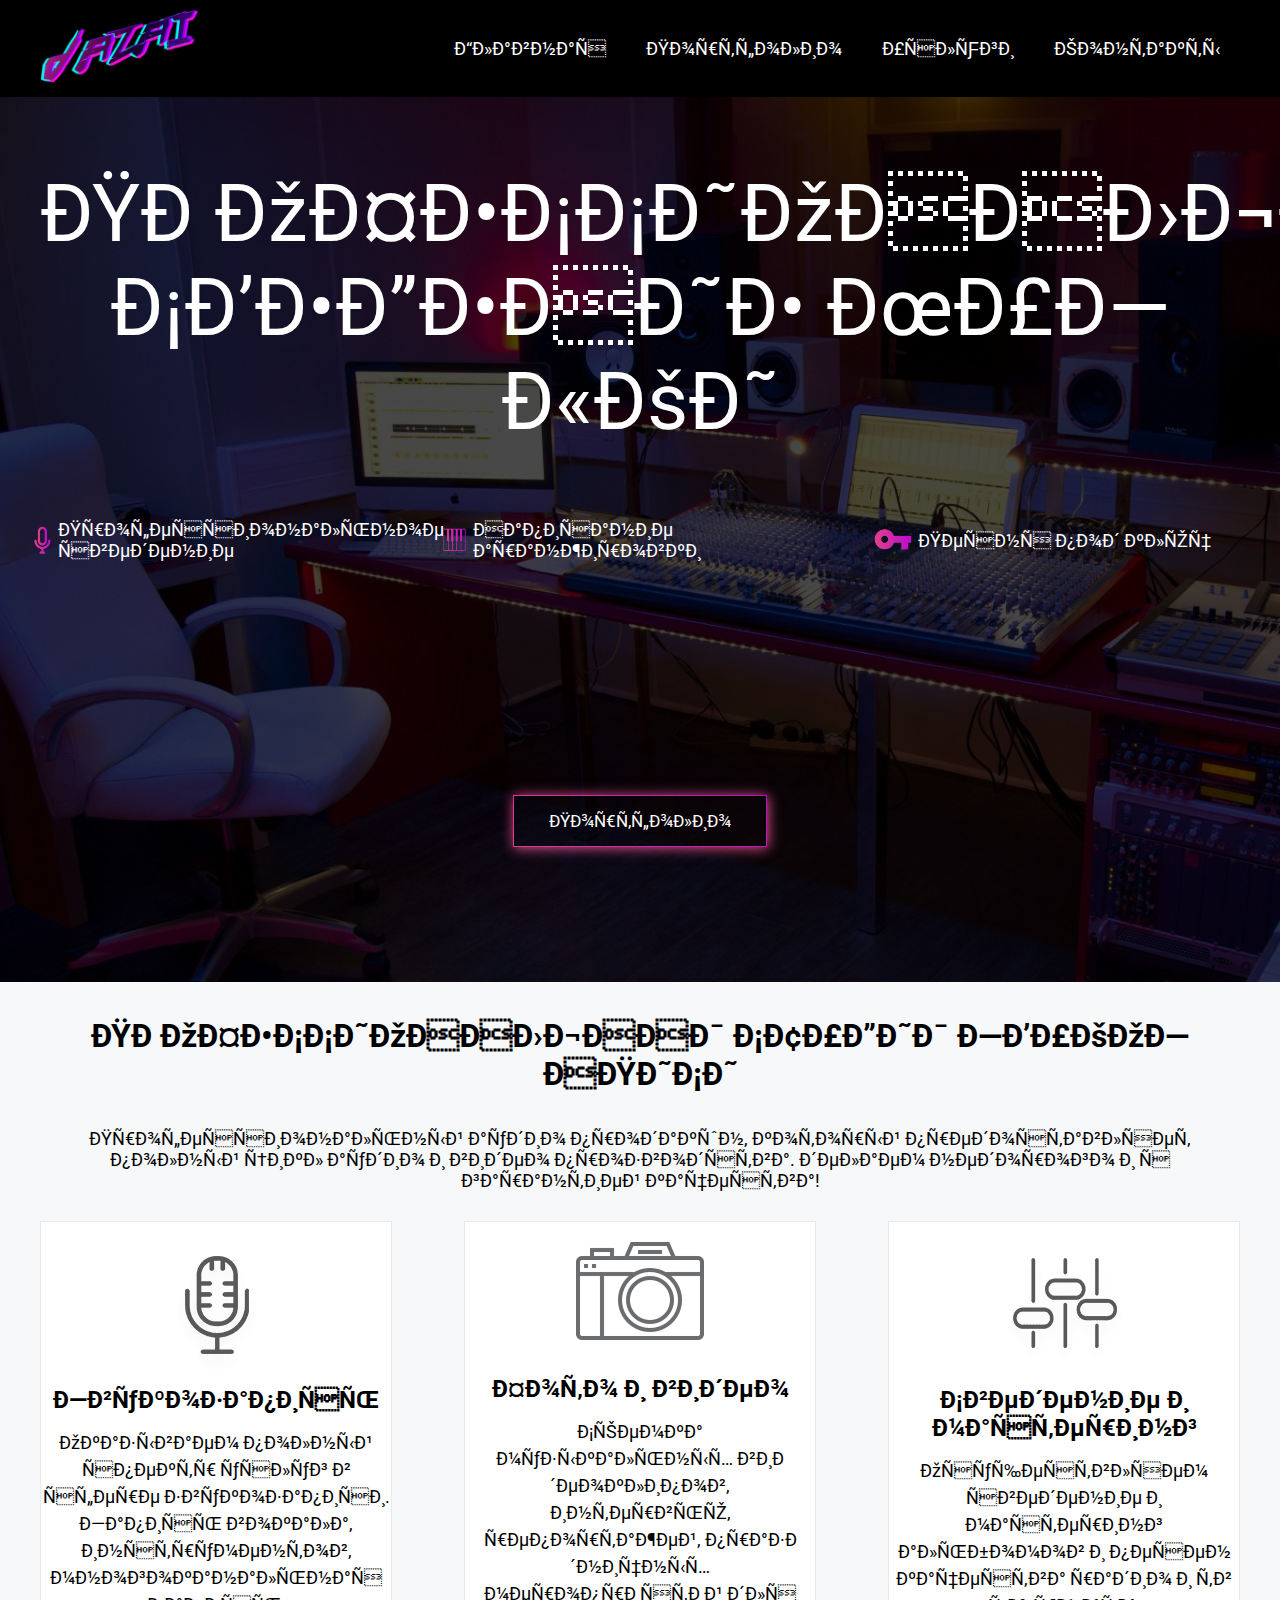
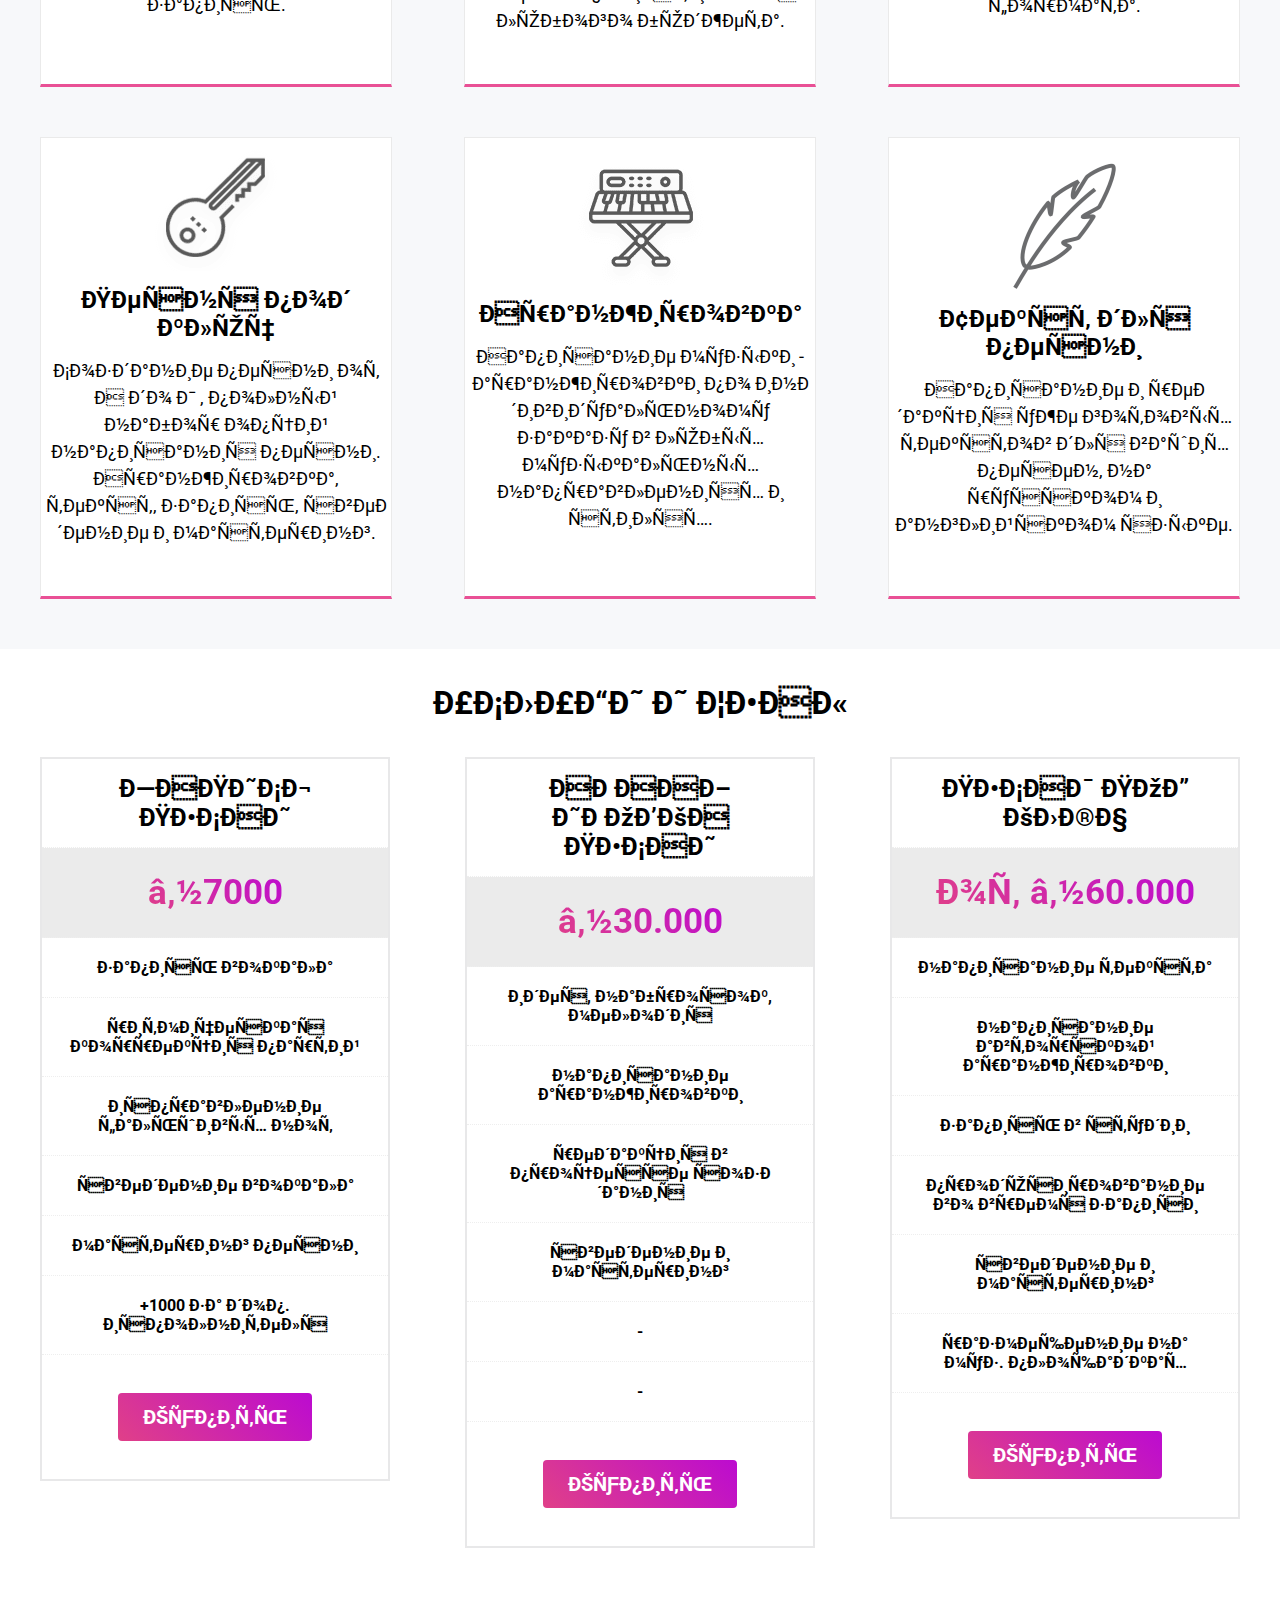
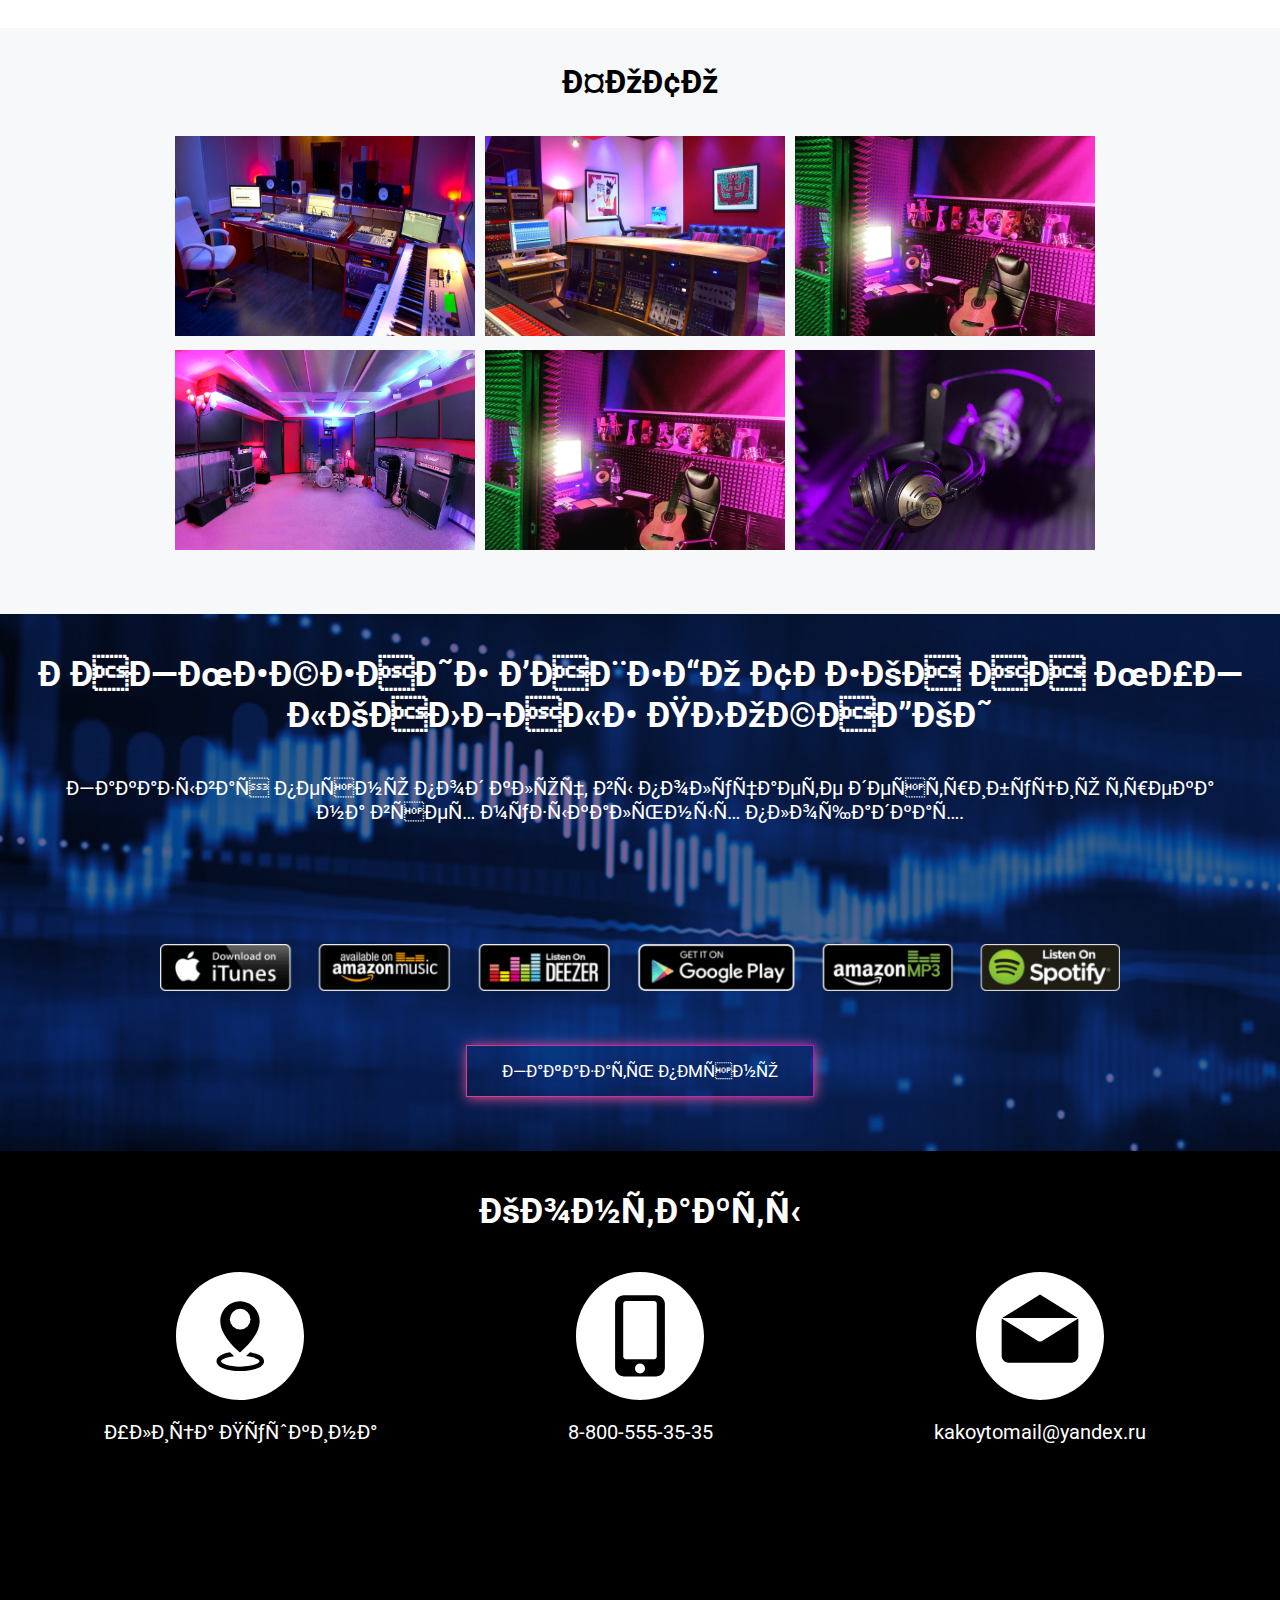
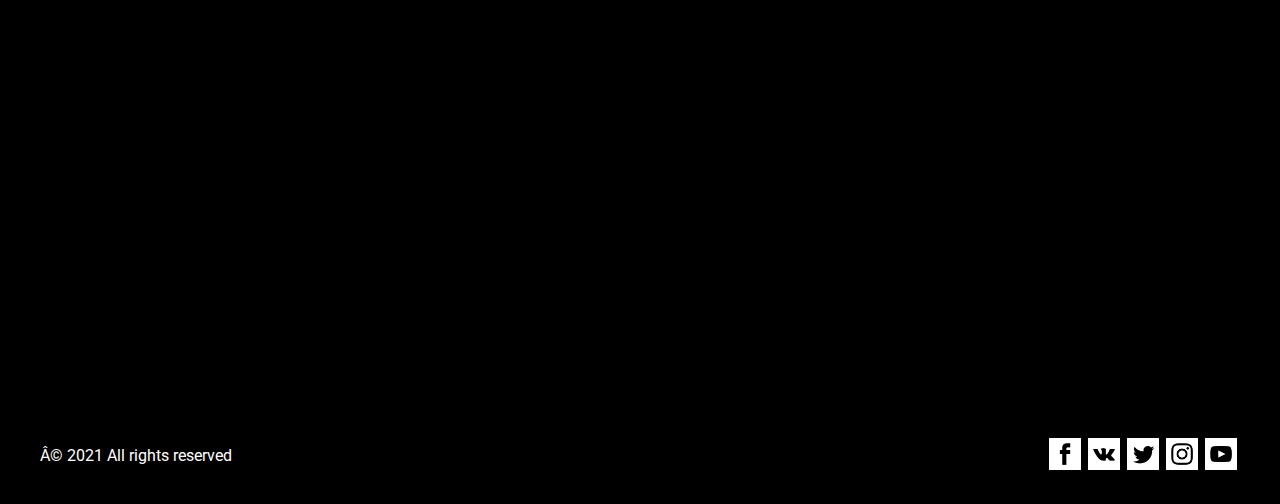
<file: index.html>
<!DOCTYPE html>
<html>
<head>
	<title>Dazai - Cтудия звукозаписи: записать песню | аранжировка | сведение | мастеринг</title>
	<meta name="yandex-verification" content="379d4422349eaa18" />
	<!-- Yandex.Metrika counter -->
<script type="text/javascript" >
   (function(m,e,t,r,i,k,a){m[i]=m[i]||function(){(m[i].a=m[i].a||[]).push(arguments)};
   m[i].l=1*new Date();k=e.createElement(t),a=e.getElementsByTagName(t)[0],k.async=1,k.src=r,a.parentNode.insertBefore(k,a)})
   (window, document, "script", "https://mc.yandex.ru/metrika/tag.js", "ym");

   ym(72598654, "init", {
        clickmap:true,
        trackLinks:true,
        accurateTrackBounce:true,
        webvisor:true
   });
</script>
<noscript><div><img src="https://mc.yandex.ru/watch/72598654" style="position:absolute; left:-9999px;" alt="" /></div></noscript>
<!-- /Yandex.Metrika counter -->
	<meta name="description" content="Записать голос. Запись вокала. Изготовление песен под ключ. Создание современной аранжировки. Сведение и мастеринг, написание песен на заказ, запись корпоративных гимнов и многое другое. Недорого, качественно и дешево.">
	<meta charset="utf-8">
	<meta name="viewport" content="width=device-width, initial-scale=1">
	<link rel="icon" type="image/x-icon" href="img/favicon.ico">
	<meta property="og:locale" content="ru_RU">
	<meta property="og:type" content="website">
	<meta property="og:title" content="Главная - Студия звукозаписи Dazai">
	<meta property="og:description" content="Услуги студии звукозаписи. Полный спектр. Написание треков под ключ, написание аранжировок, запись голоса. Контакты.">
	<meta property="og:url" content="">
	<meta property="og:site_name" content="Студия звукозаписи Dazai">

	<link rel="preconnect" href="https://fonts.gstatic.com">
	<link href="https://fonts.googleapis.com/css2?family=Roboto:wght@100&display=swap" rel="stylesheet">
	<link rel="stylesheet" type="text/css" href="style/main.css">
	<link rel="stylesheet" type="text/css" href="style/adaptive.css">
<body>

<header>
	<div class="container">
		<div class="header_content">
			<div class="logo">
			<a href="index.html"><img src="img/logo.png" height="73" width="158"></a>
		</div>
		<div class="menu">
			<ul class="header_menu">
				<li><a href="index.html">Главная</a></li>
				<li><a href="pages/portfolio.html">Портфолио</a></li>
				<li><a href="pages/services.html">Услуги</a></li>
				<li><a href="pages/contacts.html">Контакты</a></li>
			</ul>
		</div>
	</div>
</header>

<div class="bottom_header">
	<div class="container">
		<div class="bottom_header_content">
			<div class="bottom_header_text">
			<label>ПРОФЕССИОНАЛЬНОЕ СВЕДЕНИЕ МУЗЫКИ</label>
			</div>
			<div class="bottom_header_serv">
				<div class="serv_items">
					<div class="serv_item">
						<img src="img/mic.png" height="30" width="25" alt="Профессиональное сведение">
						<p>Профессиональное сведение</p>
					</div>
					<div class="serv_item">
						<img src="img/piano.png" height="26" width="26" alt="Написание аранжировки">
						<p>Написание аранжировки</p>
					</div>
					<div class="serv_item">
						<img src="img/key.png" height="26" width="40" alt="Песня под ключ">
						<p>Песня под ключ</p>
					</div>
				</div>
			</div>
			<div class="bottom_header_button">
				<a href="pages/portfolio.html">Портфолио</a>
			</div>
		</div>
	</div>
</div>


<div class="services">
	<div class="container">
		<h1 class="block_caption">ПРОФЕССИОНАЛЬНАЯ СТУДИЯ ЗВУКОЗАПИСИ</h1>
		<div class="services_content">
			<p class="subcaption">Профессиональный аудио продакшн, который предоставляет полный цикл аудио и видео прозводства. делаем недорого и с гарантией качества!</p>
			<div class="services_cards">
				<div class="service_card">
					<img src="img/1.png" alt="Звукозапись">
					<h2>Звукозапись</h2>
					<p class="card_text">Оказываем полный спектр услуг в сфере звукозаписи. Запись вокала, инструментов, многоканальная запись.</p>
				</div>
				<div class="service_card">
					<img src="img/2.png" class="fix_1" alt="Фото и видео">
					<h2>Фото и видео</h2>
					<p class="card_text">Съемка музыкальных видеоклипов, интервью, репортажей, праздничных мероприятий для любого бюджета.</p>
				</div>
				<div class="service_card">
					<img src="img/3.png" alt="Сведение и мастеринг">
					<h2>Сведение и мастеринг</h2>
					<p class="card_text">Осуществляем сведение и мастеринг альбомов и песен качества радио и тв формата.</p>
				</div>
				<div class="service_card">
					<img src="img/4.png" alt="Песня под ключ">
					<h2>Песня под ключ</h2>
					<p class="card_text">Создание песни от А до Я , полный набор опций написания песни. Аранжировка, текст, запись, сведение и мастеринг.</p>
				</div>
				<div class="service_card">
					<img src="img/5.png" alt="Аранжировка">
					<h2>Аранжировка</h2>
					<p class="card_text">Написание музыки - аранжировки по индивидуальному заказу в любых музыкальных направлениях и стилях.</p>
				</div>
				<div class="service_card">
					<img src="img/6.png" class="fix_2" alt="Текст для песни">
					<h2>Текст для песни</h2>
					<p class="card_text">Написание и редакция уже готовых текстов для ваших песен, на русском и английском языке.</p>
				</div>
			</div>
		</div>
	</div>
</div>


<div class="price">
	<h2 class="block_caption">УСЛУГИ И ЦЕНЫ</h2>
	<div class="container">
		<div class="price_cards">
			<div class="price_card">
				<table class="t-price">
					<tbody>
						<tr>
							<td class="t-head">ЗАПИСЬ ПЕСНИ</td>
						</tr>
						<tr>
							<th><span class="curency">₽7000</span></th>
						</tr>
						<tr>
							<td class="hover-gray">запись вокала</td>
						</tr>
						<tr>
							<td class="hover-gray">ритмическая коррекция партий</td>
						</tr>
						<tr>
							<td class="hover-gray">исправление фальшивых нот</td>
						</tr>
						<tr>
							<td class="hover-gray">сведение вокала </td>
						</tr>
						<tr>
							<td class="hover-gray">мастеринг песни</td>
						</tr>
						<tr>
							<td class="hover-gray">+1000 за доп. исполнителя</td>
						</tr>
						<tr>
						<td class="t-buy"><a href="pages/contacts.html" class="buy_button">Купить</a></td>
						</tr>
					</tbody>
				</table>
			</div>
			<div class="price_card">
				<table class="t-price">
					<tbody>
						<tr>
							<td class="t-head">АРАНЖИРОВКА ПЕСНИ</td>
						</tr>
						<tr>
							<th><span class="curency">₽30.000</span></th>
						</tr>
						<tr>
							<td class="hover-gray">идея, набросок, мелодия</td>
						</tr>
						<tr>
							<td class="hover-gray">написание аранжировки</td>
						</tr>
						<tr>
							<td class="hover-gray">редакция в процессе создания</td>
						</tr>
						<tr>
							<td class="hover-gray">сведение и мастеринг</td>
						</tr>
						<tr>
							<td class="hover-gray">-</td>
						</tr>
						<tr>
							<td class="hover-gray">-</td>
						</tr>
						<tr>
						<td class="t-buy"><a href="pages/contacts.html" class="buy_button">Купить</a></td>
						</tr>
					</tbody>
				</table>
			</div>
			<div class="price_card">
				<table class="t-price">
					<tbody>
						<tr>
							<td class="t-head">ПЕСНЯ ПОД КЛЮЧ</td>
						</tr>
						<tr>
							<th><span class="curency">от ₽60.000</span></th>
						</tr>
						<tr>
							<td class="hover-gray">написание текста</td>
						</tr>
						<tr>
							<td class="hover-gray">написание авторской аранжировки</td>
						</tr>
						<tr>
							<td class="hover-gray">запись в студии</td>
						</tr>
						<tr>
							<td class="hover-gray">продюсирование во время записи</td>
						</tr>
						<tr>
							<td class="hover-gray">сведение и мастеринг</td>
						</tr>
						<tr>
							<td class="hover-gray">размещение на муз. площадках</td>
						</tr>
						<tr>
						<td class="t-buy"><a href="pages/contacts.html" class="buy_button">Купить</a></td>
						</tr>
					</tbody>
				</table>
			</div>
		</div>
	</div>
</div>



<div class="photo">
	<h2 class="block_caption">ФОТО</h2>
	<div class="container">
		<div class="photo_content">
			<a data-fslightbox="gallery" data-type="image" href="img/header-bg.jpg"> <img src="img/header-bg.jpg" alt="Студия звукозаписи"> </a>
			<a data-fslightbox="gallery" data-type="image" href="img/studio_photo_1.jpg"> <img src="img/studio_photo_1.jpg" alt="Студия звукозаписи"> </a>
			<a data-fslightbox="gallery" data-type="image" href="img/studio_photo_2.jpg"> <img src="img/studio_photo_2.jpg" alt="Студия звукозаписи"> </a>
			<a data-fslightbox="gallery" data-type="image" href="img/studio_photo_3.jpg"> <img src="img/studio_photo_3.jpg" alt="Студия звукозаписи"> </a>
			<a data-fslightbox="gallery" data-type="image" href="img/studio_photo_4.jpg"> <img src="img/studio_photo_4.jpg" alt="Студия звукозаписи"> </a>
			<a data-fslightbox="gallery" data-type="image" href="img/studio_photo_5.jpg"> <img src="img/studio_photo_5.jpg" alt="Студия звукозаписи"> </a>
		</div>
	</div>
</div>

<script src="js/fslightbox.js"></script>

<div class="chart">
	<h2 class="chart_caption">РАЗМЕЩЕНИЕ ВАШЕГО ТРЕКА НА МУЗЫКАЛЬНЫЕ ПЛОЩАДКИ</h2>
	<div class="container">
		<div class="chart_content">
			<p class="chart_subcaption">Заказывая песню под ключ, вы получаете дестрибуцию трека на всех музыкальных площадках.</p>
		<img src="img/chart_icons.png">
		<div class="chart_button">
			<a href="pages/contacts.html#form">Заказать песню</a>
		</div>
		</div>
	</div>
</div>



<div class="contacts">
	<h2 class="chart_caption">Контакты</h2>
	<div class="container">
		<div class="c_cards">
			<div class="c-card">
				<img src="img/placeholder.svg" width="128" height="128">
				<p>Улица Пушкина</p>
			</div>
			<div class="c-card">
				<img src="img/smartphone.svg" width="128" height="128">
				<p>8-800-555-35-35</p>
			</div>
			<div class="c-card">
				<img src="img/email.svg" width="128" height="128">
				<p>kakoytomail@yandex.ru</p>
			</div>
		</div>
	</div>
	<iframe src="https://www.google.com/maps/embed?pb=!1m10!1m8!1m3!1d4491.477615431837!2d37.4994059999146!3d55.74566707779615!3m2!1i1024!2i768!4f13.1!5e0!3m2!1sru!2sru!4v1610903045729!5m2!1sru!2sru" height="500" frameborder="0" style="border:0;" allowfullscreen="" aria-hidden="false" tabindex="0"></iframe>
</div>


<div class="footer">
	<div class="container">
		<div class="footer-content">
			<div class="copyright">
				<p>© 2021 All rights reserved<p>
			</div>
			<div class="social-networks">
				<a href=""><img src="img/facebook.png"></a>
				<a href=""><img src="img/vk.png"></a>
				<a href=""><img src="img/twitter.png"></a>
				<a href=""><img src="img/instagram.png"></a>
				<a href=""><img src="img/youtube.png"></a>
			</div>
		</div>
	</div>
</div>


</body>
</html>
</file>
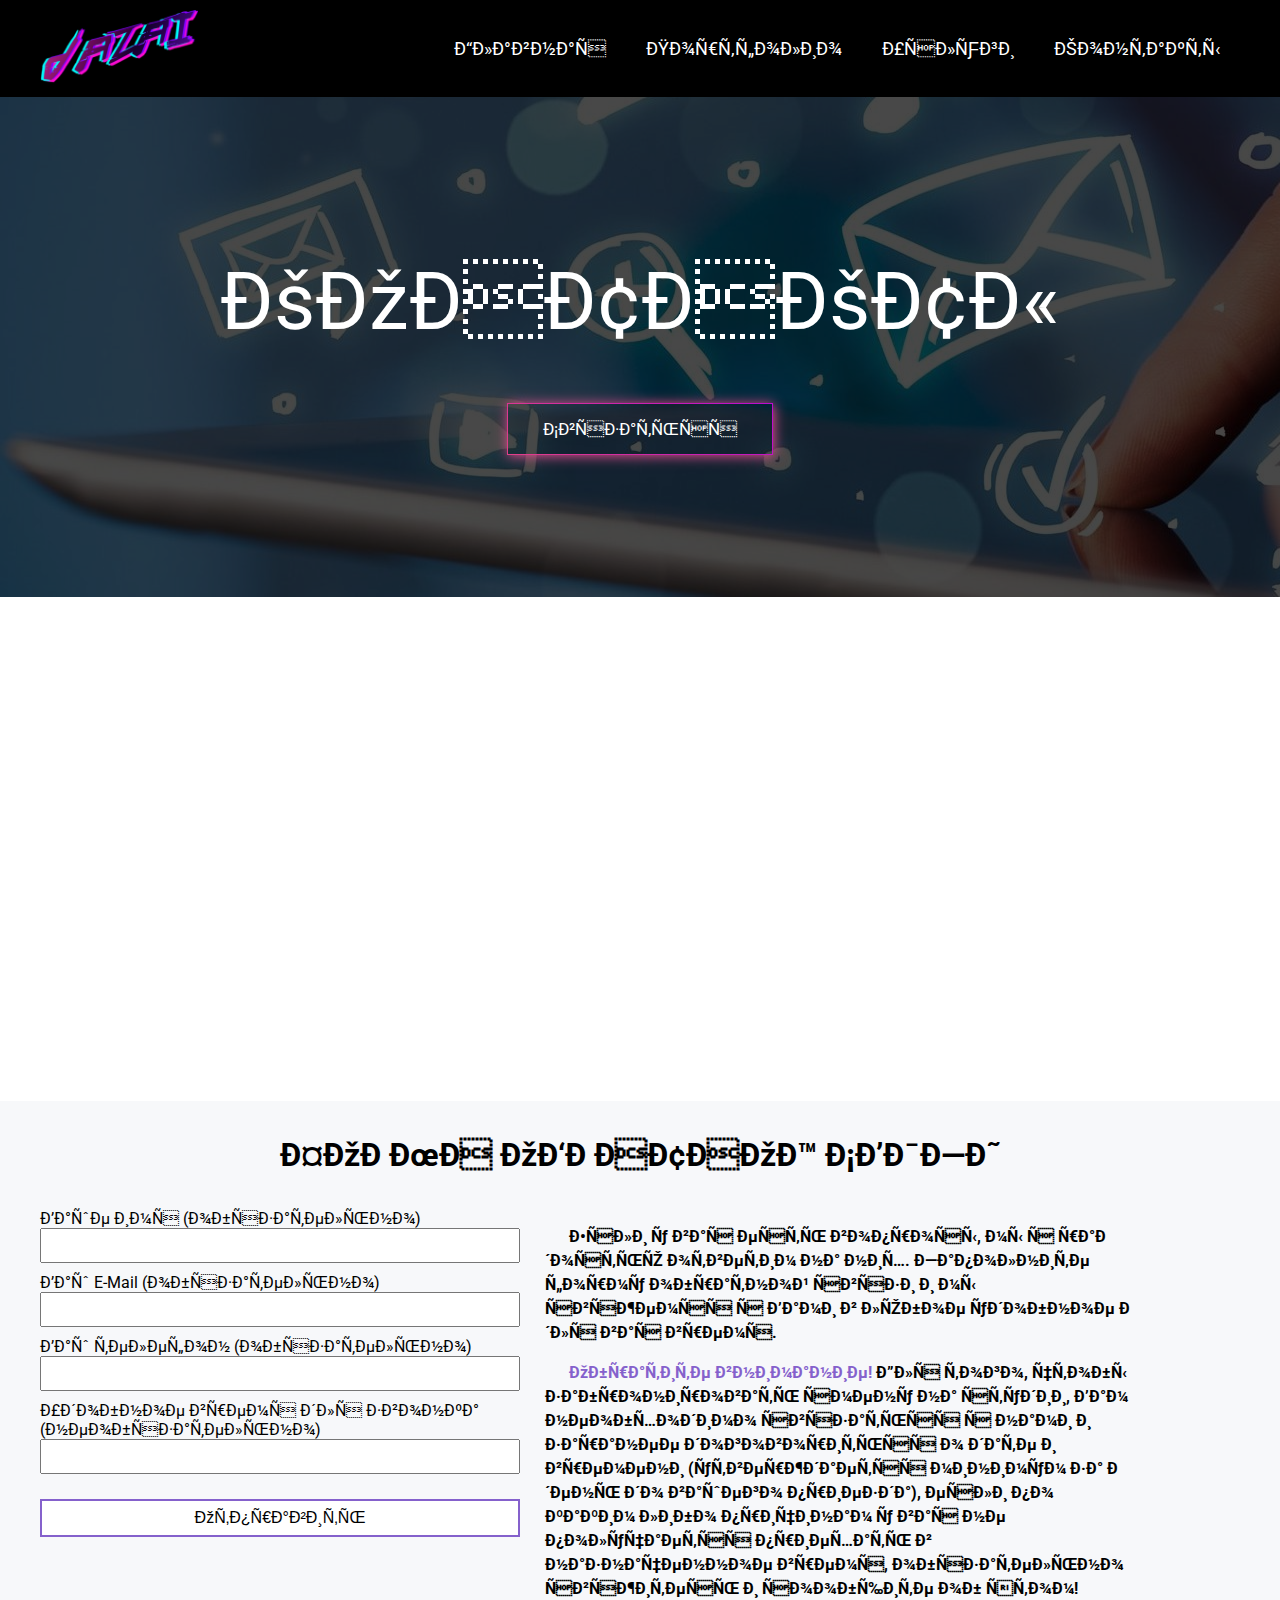
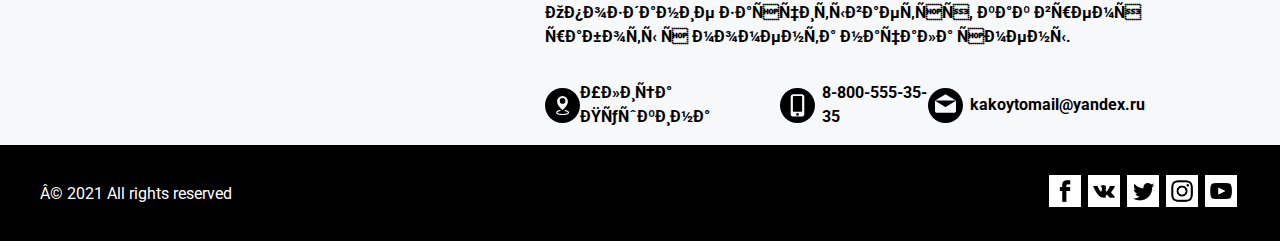
<file: pages/contacts.html>
<!DOCTYPE html>
<html>
<head>
	<title>Dazai - Cтудия звукозаписи: записать песню | аранжировка | сведение | мастеринг</title>
	<!-- Yandex.Metrika counter -->
<script type="text/javascript" >
   (function(m,e,t,r,i,k,a){m[i]=m[i]||function(){(m[i].a=m[i].a||[]).push(arguments)};
   m[i].l=1*new Date();k=e.createElement(t),a=e.getElementsByTagName(t)[0],k.async=1,k.src=r,a.parentNode.insertBefore(k,a)})
   (window, document, "script", "https://mc.yandex.ru/metrika/tag.js", "ym");

   ym(72598654, "init", {
        clickmap:true,
        trackLinks:true,
        accurateTrackBounce:true,
        webvisor:true
   });
</script>
<noscript><div><img src="https://mc.yandex.ru/watch/72598654" style="position:absolute; left:-9999px;" alt="" /></div></noscript>
<!-- /Yandex.Metrika counter -->
	<meta name="description" content="Записать голос. Запись вокала. Изготовление песен под ключ. Создание современной аранжировки. Сведение и мастеринг, написание песен на заказ, запись корпоративных гимнов и многое другое. Недорого, качественно и дешево.">
	<meta charset="utf-8">
	<meta name="viewport" content="width=device-width, initial-scale=1">
	<link rel="icon" type="image/x-icon" href="../img/favicon.ico">
	<meta property="og:locale" content="ru_RU">
	<meta property="og:type" content="website">
	<meta property="og:title" content="Главная - Студия звукозаписи Dazai">
	<meta property="og:description" content="Услуги студии звукозаписи. Полный спектр. Написание треков под ключ, написание аранжировок, запись голоса. Контакты.">
	<meta property="og:url" content="">
	<meta property="og:site_name" content="Студия звукозаписи Dazai">
	
	<link rel="preconnect" href="https://fonts.gstatic.com">
	<link href="https://fonts.googleapis.com/css2?family=Roboto:wght@100&display=swap" rel="stylesheet">
	<script type="text/javascript" src="https://ajax.googleapis.com/ajax/libs/jquery/1.10.1/jquery.min.js"></script>
	<script type="text/javascript" src="../js/contact_button.js"></script>
	<link rel="stylesheet" type="text/css" href="../style/contacts.css">
	<link rel="stylesheet" type="text/css" href="../style/adaptive.css">
</head>
<body>

<header>
	<div class="container">
		<div class="header_content">
			<div class="logo">
			<a href="../index.html"><img src="../img/logo.png" height="73" width="158"></a>
		</div>
		<div class="menu">
			<ul class="header_menu">
				<li><a href="../index.html">Главная</a></li>
				<li><a href="portfolio.html">Портфолио</a></li>
				<li><a href="services.html">Услуги</a></li>
				<li><a href="contacts.html">Контакты</a></li>
			</ul>
		</div>
	</div>
</header>

<div class="bottom_header">
	<div class="container">
		<div class="bottom_header_content">
			<div class="bottom_header_text">
			<label>КОНТАКТЫ</label>
			</div>
			<div class="bottom_header_button" id="yak">
				<a href="#form">Связаться</a>
			</div>
		</div>
	</div>
</div>



<iframe src="https://www.google.com/maps/embed?pb=!1m10!1m8!1m3!1d4491.477615431837!2d37.4994059999146!3d55.74566707779615!3m2!1i1024!2i768!4f13.1!5e0!3m2!1sru!2sru!4v1610903045729!5m2!1sru!2sru" height="500" frameborder="0" style="border:0;" allowfullscreen="" aria-hidden="false" tabindex="0"></iframe>



<div class="contact">
	<h2 class="block_caption">ФОРМА ОБРАТНОЙ СВЯЗИ</h2>
	<div class="container">
		<div class="contact_content">
			<div class="form" id="form">
			Ваше имя (обязательно)<input type="text" name="" required="">
			Ваш E-Mail (обязательно)<input type="E-Mail" name="" required="">
			Ваш телефон (обязательно)<input type="text" name="" required="">
			Удобное время для звонка (необязательно)<input type="text" name="" required="">
			<button>Отправить</button>
		</div>
		<div class="form_text">
			<p>Если у вас есть вопросы, мы с радостью ответим на них. Заполните форму обратной связи и мы свяжемся с Вами в любое удобное для вас время.</p>
			<p><span>Обратите внимание!</span> Для того, чтобы забронировать смену на студии, Вам необходимо связаться с нами и заранее договориться о дате и времени (утверждается минимум за день до вашего приезда), если по каким либо причинам у вас не получается приехать в назначенное время, обязательно свяжитесь и сообщите об этом! Опоздание засчитывается, как время работы с момента начала смены.</p>
			<div class="contact_icon">
				<div class="c-card">
				<img src="../img/placeholder.svg" width="35" height="35">
				<p>Улица Пушкина</p>
			</div>
			<div class="c-card">
				<img src="../img/smartphone.svg" width="35" height="35">
				<p class="margin_text">8-800-555-35-35</p>
			</div>
			<div class="c-card">
				<img src="../img/email.svg" width="35" height="35">
				<p class="margin_text">kakoytomail@yandex.ru</p>
			</div>
			</div>
		</div>
		</div>
	</div>
</div>

<div class="footer">
	<div class="container">
		<div class="footer-content">
			<div class="copyright">
				<p>© 2021 All rights reserved<p>
			</div>
			<div class="social-networks">
				<a href=""><img src="../img/facebook.png"></a>
				<a href=""><img src="../img/vk.png"></a>
				<a href=""><img src="../img/twitter.png"></a>
				<a href=""><img src="../img/instagram.png"></a>
				<a href=""><img src="../img/youtube.png"></a>
			</div>
		</div>
	</div>
</div>




</body>
</html>
</file>
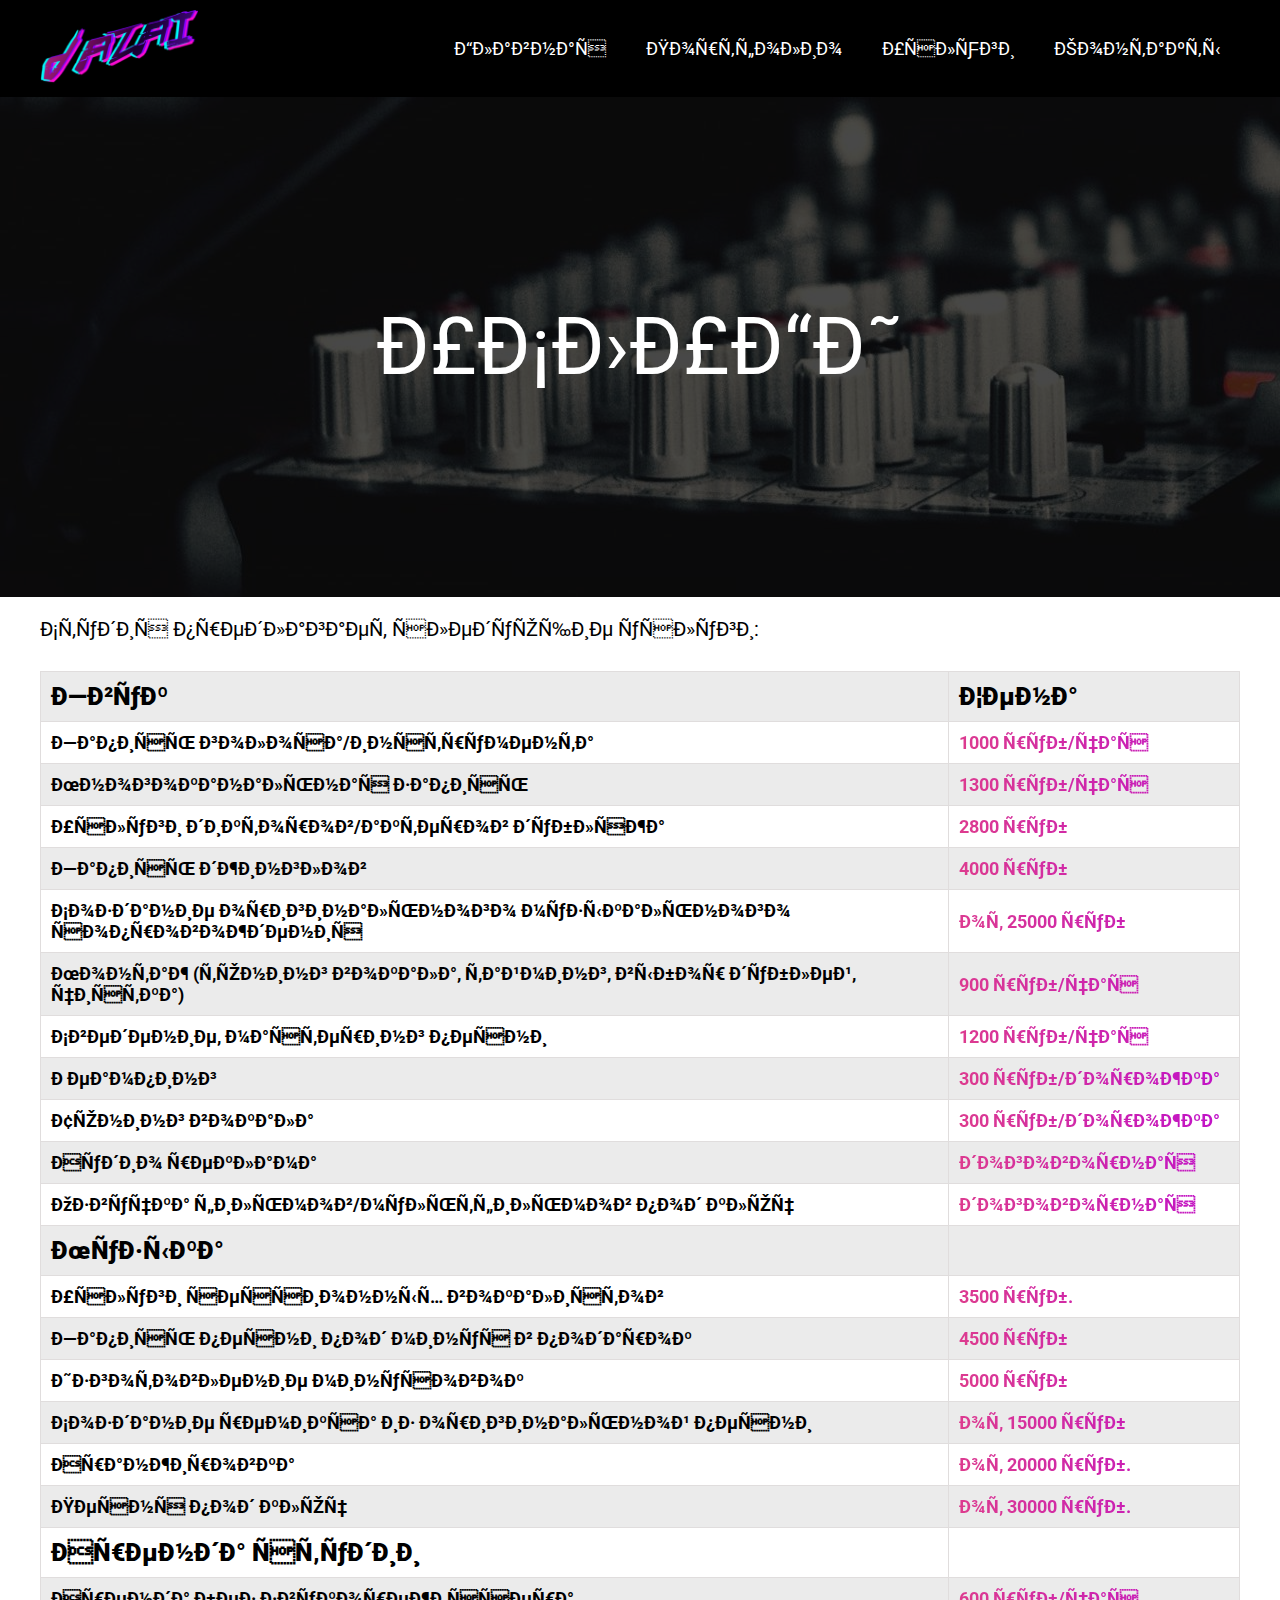
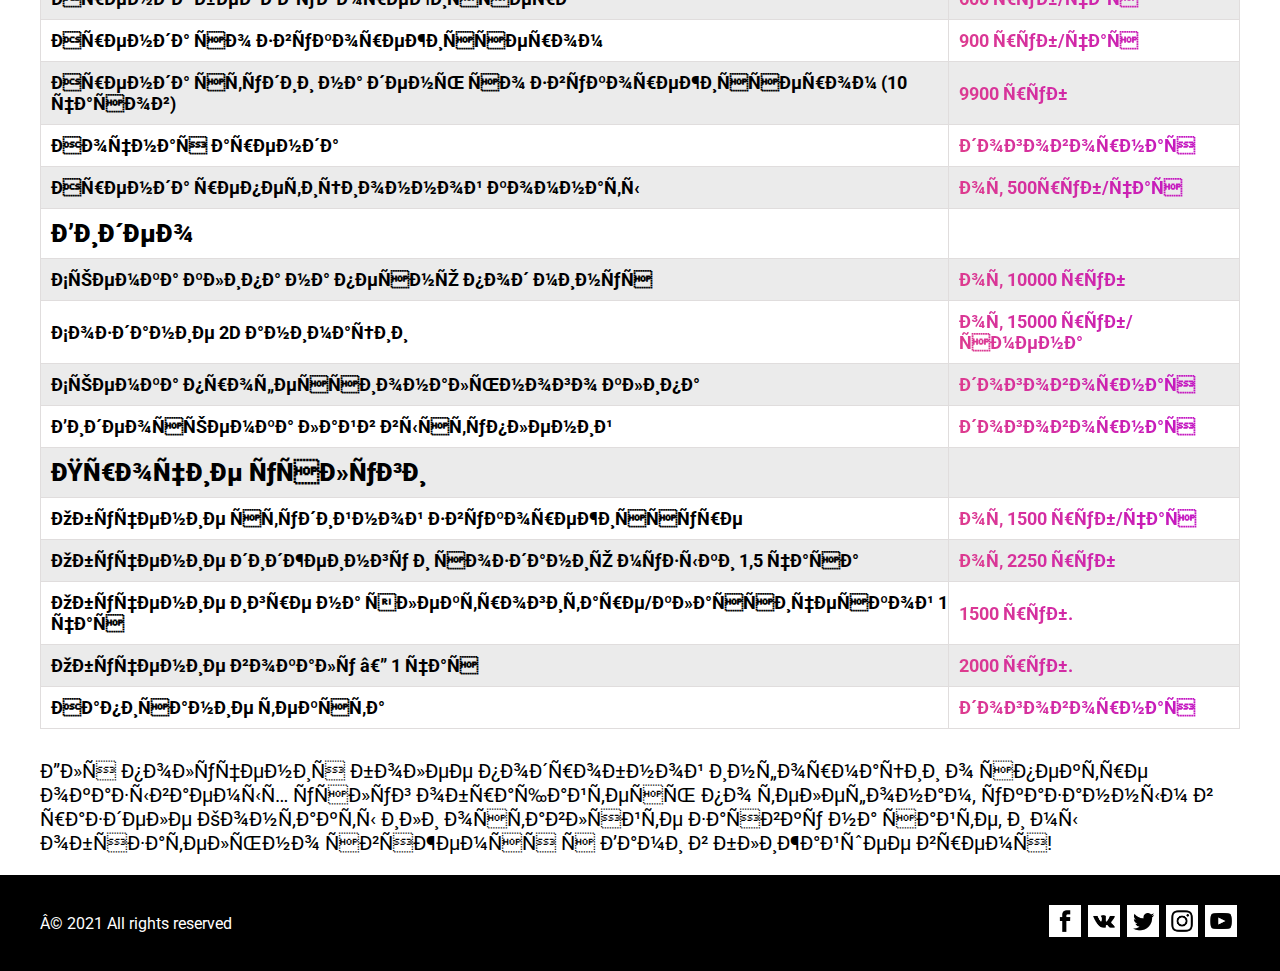
<file: pages/services.html>
<!DOCTYPE html>
<html>
<head>
	<title>Dazai - Cтудия звукозаписи: записать песню | аранжировка | сведение | мастеринг</title>
	<!-- Yandex.Metrika counter -->
<script type="text/javascript" >
   (function(m,e,t,r,i,k,a){m[i]=m[i]||function(){(m[i].a=m[i].a||[]).push(arguments)};
   m[i].l=1*new Date();k=e.createElement(t),a=e.getElementsByTagName(t)[0],k.async=1,k.src=r,a.parentNode.insertBefore(k,a)})
   (window, document, "script", "https://mc.yandex.ru/metrika/tag.js", "ym");

   ym(72598654, "init", {
        clickmap:true,
        trackLinks:true,
        accurateTrackBounce:true,
        webvisor:true
   });
</script>
<noscript><div><img src="https://mc.yandex.ru/watch/72598654" style="position:absolute; left:-9999px;" alt="" /></div></noscript>
<!-- /Yandex.Metrika counter -->
	<meta name="description" content="Записать голос. Запись вокала. Изготовление песен под ключ. Создание современной аранжировки. Сведение и мастеринг, написание песен на заказ, запись корпоративных гимнов и многое другое. Недорого, качественно и дешево.">
	<meta charset="utf-8">
	<meta name="viewport" content="width=device-width, initial-scale=1">
	<link rel="icon" type="image/x-icon" href="../img/favicon.ico">
	<meta property="og:locale" content="ru_RU">
	<meta property="og:type" content="website">
	<meta property="og:title" content="Главная - Студия звукозаписи Dazai">
	<meta property="og:description" content="Услуги студии звукозаписи. Полный спектр. Написание треков под ключ, написание аранжировок, запись голоса. Контакты.">
	<meta property="og:url" content="">
	<meta property="og:site_name" content="Студия звукозаписи Dazai">
	
	<link rel="preconnect" href="https://fonts.gstatic.com">
	<link href="https://fonts.googleapis.com/css2?family=Roboto:wght@100&display=swap" rel="stylesheet">
	<link rel="stylesheet" type="text/css" href="../style/services.css">
	<link rel="stylesheet" type="text/css" href="../style/adaptive.css">
</head>
<body>

<header>
	<div class="container">
		<div class="header_content">
			<div class="logo">
			<a href="../index.html"><img src="../img/logo.png" height="73" width="158"></a>
		</div>
		<div class="menu">
			<ul class="header_menu">
				<li><a href="../index.html">Главная</a></li>
				<li><a href="portfolio.html">Портфолио</a></li>
				<li><a href="services.html">Услуги</a></li>
				<li><a href="contacts.html">Контакты</a></li>
			</ul>
		</div>
	</div>
</header>

<div class="bottom_header">
	<div class="container">
		<div class="bottom_header_content">
			<div class="bottom_header_text">
			<label>УСЛУГИ</label>
			</div>
		</div>
	</div>
</div>


<div class="services">
	<div class="container">
		<p>Студия предлагает следующие услуги:</p>
		<table>
			<tbody>
				<tr>
					<th class="t-caption">Звук</th>
					<th class="t-caption">Цена</th>
				</tr>
				<tr>
					<td>Запись голоса/инструмента</td>
					<td>1000 руб/час</td>
				</tr>
				<tr>
					<td>Многоканальная запись</td>
					<td>1300 руб/час</td>
				</tr>
				<tr>
					<td>Услуги дикторов/актеров дубляжа</td>
					<td>2800 руб</td>
				</tr>
				<tr>
					<td>Запись джинглов</td>
					<td>4000 руб</td>
				</tr>
				<tr>
					<td>Создание оригинального музыкального сопровождения</td>
					<td>от 25000 руб</td>
				</tr>
				<tr>
					<td>Монтаж (тюнинг вокала, тайминг, выбор дублей, чистка)</td>
					<td>900 руб/час</td>
				</tr>
				<tr>
					<td>Сведение, мастеринг песни</td>
					<td >1200 руб/час</td>
				</tr>
				<tr>
					<td>Реампинг</td>
					<td>300 руб/дорожка</td>
				</tr>
				<tr>
					<td>Тюнинг вокала</td>
					<td>300 руб/дорожка</td>
				</tr>
				<tr>
					<td>Аудио реклама</td>
					<td>договорная</td>
				</tr>
				<tr>
					<td>Озвучка фильмов/мультфильмов под ключ</td>
					<td>договорная</td>
				</tr>
				<tr>
					<th class="t-caption">Музыка</th>
					<th class="t-caption"></th>
				</tr>
				<tr>
					<td>Услуги сессионных вокалистов</td>
					<td>3500 руб.</td>
				</tr>
				<tr>
					<td>Запись песни под минус в подарок</td>
					<td>4500 руб</td>
				</tr>
				<tr>
					<td>Изготовление минусовок</td>
					<td>5000 руб</td>
				</tr>
				<tr>
					<td>Создание ремикса из оригинальной песни</td>
					<td>от 15000 руб</td>
				</tr>
				<tr>
					<td>Аранжировка</td>
					<td>от 20000 руб.</td>
				</tr>
				<tr>
					<td>Песня под ключ</td>
					<td>от 30000 руб.</td>
				</tr>
				<tr>
					<th class="t-caption">Аренда студии</th>
					<th class="t-caption"></th>
				</tr>
				<tr>
					<td>Аренда без звукорежиссера</td>
					<td>600 руб/час</td>
				</tr>
				<tr>
					<td>Аренда со звукорежиссером</td>
					<td>900 руб/час</td>
				</tr>
				<tr>
					<td>Аренда студии на день со звукорежиссером (10 часов)</td>
					<td>9900 руб</td>
				</tr>
				<tr>
					<td>Ночная аренда</td>
					<td>договорная</td>
				</tr>
				<tr>
					<td>Аренда репетиционной комнаты</td>
					<td>от 500руб/час</td>
				</tr>
				<tr>
					<th class="t-caption">Видео</th>
					<th class="t-caption"></th>
				</tr>
				<tr>
					<td>Съемка клипа на песню под минус</td>
					<td>от 10000 руб</td>
				</tr>
				<tr>
					<td>Создание 2D анимации</td>
					<td>от 15000 руб/смена</td>
				</tr>
				<tr>
					<td>Съемка профессионального клипа</td>
					<td>договорная</td>
				</tr>
				<tr>
					<td>Видеосъемка лайв выступлений</td>
					<td>договорная</td>
				</tr>
				<tr>
					<th class="t-caption">Прочие услуги</th>
					<th class="t-caption"></th>
				</tr>
				<tr>
					<td>Обучение студийной звукорежиссуре</td>
					<td>от 1500 руб/час</td>
				</tr>
				<tr>
					<td>Обучение диджеингу и созданию музыки 1,5 часа</td>
					<td>от 2250 руб</td>
				</tr>
				<tr>
					<td>Обучение игре на электрогитаре/классической 1 час</td>
					<td>1500 руб.</td>
				</tr>
				<tr>
					<td>Обучение вокалу — 1 час</td>
					<td>2000 руб.</td>
				</tr>
				<tr>
					<td>Написание текста</td>
					<td>договорная</td>
				</tr>
			</tbody>
		</table>
		<p>Для получения более подробной информации о спектре оказываемых услуг обращайтесь по телефонам, указанным в разделе Контакты или оставляйте заявку на сайте, и мы обязательно свяжемся с Вами в ближайшее время!</p>
	</div>
</div>





<div class="footer">
	<div class="container">
		<div class="footer-content">
			<div class="copyright">
				<p>© 2021 All rights reserved<p>
			</div>
			<div class="social-networks">
				<a href=""><img src="../img/facebook.png"></a>
				<a href=""><img src="../img/vk.png"></a>
				<a href=""><img src="../img/twitter.png"></a>
				<a href=""><img src="../img/instagram.png"></a>
				<a href=""><img src="../img/youtube.png"></a>
			</div>
		</div>
	</div>
</div>




</body>
</html>
</file>
<file: style/main.css>
body{
	margin:0;
	padding: 0;
	font-family: 'Roboto', sans-serif;
}

.container{
	max-width: 1200px;
	margin: 0 auto;
}

header{
	background: #000;
}

.header_content{
	display: flex;

	justify-content: space-between;
	align-items: center;
	
}
.header_menu{
	display: flex;
	margin: 0;
	padding: 0;
}

.header_menu li{
	list-style: none;
	margin:0 20px;
	font-size: 18px;
}

.header_menu li a{
	text-decoration: none;
	color: #fff;
	text-transform: uppercase;
	transition: color .3s ease-out;
}

.header_menu li a:hover{
	color:#e04088;
}

.logo{
	padding: 10px 0;
	transition:transform .3s ease-in-out;
}

.logo:hover{
	transform: scale(1.05);
}


.bottom_header{
	background-blend-mode: multiply;
	background-image: url(../img/header-bg.jpg);
	position: relative;
	height: 885px;
	background-color: rgba(26,26,26,0.8);
}

.bottom_header_text{
	text-align: center;
	padding: 70px 0;
}
.bottom_header_text label{
	font-size: 80px;
	color: #fff;
}

.serv_items{
	display: flex;
	flex-wrap: wrap;
	justify-content: space-between;
	align-items: center;
}

.serv_item{
	display: flex;
	justify-content: center;
	align-items: center;
	width: 33%;
}

.serv_item p{
	margin: 0;
	color: #fff;
	margin-left: 5px;
	font-size: 18px;
}

.bottom_header_button a{
	text-decoration: none;
	text-transform: uppercase;
	color: #fff;
	font-size: 17px;
	padding: 15px 35px;
	border: 1px rgb(224, 64, 136) solid;
	border-image: linear-gradient(45deg, rgb(224, 64, 136), rgb(188, 11, 208));
	border-image-slice: 1;
	box-shadow: 1px 1px 12px 0px #e95095;
	transition: background-color .3s ease-out;
}
.bottom_header_button a:hover{
	background-color: #8561cc;
	box-shadow: 1px 1px 12px 0px rgb(188, 11, 208);
	border: none;

}

.bottom_header_button{
	padding-top: 250px;
	text-align: center;
}



.services{
	background-color: #f7f8fa;
}

.block_caption{
	text-align: center;
	margin: 0;
	padding: 35px 0;
	font-size: 32px;
}

.subcaption{
	text-align: center;
	margin: 0;
	padding-bottom:30px;
	font-size: 18px;
}


.services_cards{
	display: flex;
	flex-wrap: wrap;
	justify-content: space-between;
}


.service_card{
	display: grid;
	justify-items: center;
	align-content: center;
	text-align: center;
	width: 350px;
	height: auto;
	margin-bottom: 50px;
	background-color: #fff;
	border: 1px solid #eaeaea;
	border-bottom: 3px solid #e95095;
}

.service_card h2, .service_card p{
	margin: 0;
	color: #000;
}

.service_card h2{
	padding: 15px 0;
}

.card_text{
	font-size: 18px;
	padding-bottom: 50px;
	line-height: 1.5;
}

.fix_1{
	padding-top: 20px;
	padding-bottom: 20px;
}

.fix_2{
	padding-top: 15px;
}



.price_cards{
	padding-bottom: 50px;
	display: flex;
	flex-wrap: wrap;
	justify-content: space-between;
	flex-wrap: wrap;
}

.t-price{
	text-align: center;
	border: 2px solid #e8e8e9;
	border-collapse: collapse;
	width: 350px;
	margin-bottom: 30px;
}


.t-head{
	border-bottom: 1px dotted #eee;
	font-size: 25px;
	font-weight: bold;
	padding: 15px 25px;
}

.curency{
	font-size: 35px;
	background: linear-gradient(45deg, rgb(224, 64, 136), rgb(188, 11, 208));
	-webkit-background-clip: text;
  	-webkit-text-fill-color: transparent;
  	font-weight: bold;
}

th{
	border-bottom: 1px dotted #eee;
	padding: 1.5em;
	background: #ebebeb;
}

.hover-gray{
	padding: 20px 25px;
	font-size: 16px;
	font-weight: bold;
	border-bottom: 1px dotted #eee;
}

.t-buy{
	padding: 50px 25px;
}

.buy_button{
	text-decoration: none;
	color: #fff;
	background: linear-gradient(45deg, rgb(224, 64, 136), rgb(188, 11, 208));
	font-size: 20px;
	font-weight: bold;
	text-transform: uppercase;
	padding: 12px 25px;
	margin: 20px 0 10px;
	border-radius: 4px;
	transition: background-color .3s ease-out;
}

.buy_button:hover{
	background: #8561cc;
}




.chart{
	background-blend-mode: multiply;
	background-image: url(../img/chart.jpg);
	background-size: cover;
	background-color: rgba(66,27,102,0.7);
	height: auto;
	color:#fff;
	text-align: center;
}

.chart_content{
	display: flex;
	flex-direction: column;
}

.chart_content img{
	width: 80%;
	margin: 0 auto;
}

.chart_caption{
	font-size: 35px;
	padding: 40px 0;
	margin: 0;
	color:#fff;
}

.chart_subcaption{
	font-size: 20px;
	margin: 0;
	padding-bottom: 120px;
}

.chart_button{
	padding-top: 70px;
	padding-bottom: 70px;
}

.chart_button a{
	text-decoration: none;
	text-transform: uppercase;
	color: #fff;
	font-size: 17px;
	padding: 15px 35px;
	border: 1px rgb(224, 64, 136) solid;
	border-image: linear-gradient(45deg, rgb(224, 64, 136), rgb(188, 11, 208));
	border-image-slice: 1;
	box-shadow: 1px 1px 12px 0px #e95095;
	transition: background-color .3s ease-out;
}

.chart_button a:hover{
	background-color: #8561cc;
	box-shadow: 1px 1px 12px 0px rgb(188, 11, 208);
	border: none;
}

.contacts{
	background-color: #000;
	text-align: center;
}

.c_cards{
	display: flex;
	flex-wrap: wrap;
	justify-content: space-around;
	align-items: center;
	padding-bottom: 40px;
}

.c-card img{
	filter: invert(100%);
}


.c-card p{
	color: #fff;
	font-size: 20px;
}

.c-card{
	display: flex;
	flex-wrap: wrap;
	align-items: center;
	text-align: center;
	flex-direction: column;
	width: 33%;
}


iframe{
	width: 100%;
}


.footer{
	background-color: #000;
	height: auto;
	margin: 0;
}
.social-networks img{
	width: 32px;
	height: 32px;
	margin-right: 3px;
	transition: all .5s ease-in-out;
	filter: invert(100%);
}
.social-networks img:hover{
	transform: translateY(-4px);
}
.copyright p {
	color: #fff;
	font-size: 16px;
	margin:0;
}
.footer-content{
	display: flex;
	justify-content: space-between;
	text-align: center;
	align-items: center;
	padding: 30px 0;
}


.photo{
	background-color: #f7f8fa
}

.photo_content{
	display: flex;
	flex-wrap: wrap;
	justify-content: center;
	align-items: center;
	padding-bottom: 50px;
}

.photo_content img{
	margin-right: 10px;
	margin-bottom: 10px;
	width: 300px;
	height: 200px;
}
</file>
<file: style/adaptive.css>
@media (min-width: 1200px) {
 


}


@media (min-width: 992px) and (max-width: 1199px) {

.container{
	max-width: 900px;
}

.services_cards{
 justify-content: center;
}

.service_card{
	margin-right: 50px;
}

.price_cards{
	flex-direction: column;
	justify-content: center;
	align-items: center;
}
.contact_icon{
	flex-direction: column;
	
}
.contact_icon img{
	margin: 10px;
}

}


@media (min-width: 768px) and (max-width: 991px) {

.container{
	max-width: 720px;
}
.price_cards{
	flex-direction: column;
	justify-content: center;
	align-items: center;
}
.bottom_header_text label{
	font-size: 65px;
}
.bottom_header{
	height: 550px;
}
.bottom_header_button{
	padding-top: 100px
}
.chart_content img{
	width: 100%;
	margin: 0 auto;
}
.chart_subcaption{
	padding-bottom: 90px;
}
.header_menu li{
	font-size: 16px;
}
.contact_icon{
	flex-direction: column;
	
}
.contact_icon img{
	margin: 10px;
}
}

@media only screen and (max-width: 767px) {

.container{
	max-width: 550px;
	margin: 0 auto;
}
.header_content{
	flex-direction: column;
}
.header_menu{
	padding-bottom: 20px;
}
.services_cards{
	justify-content: center;
}
.bottom_header_text label{
	font-size: 43px;
}
.bottom_header{
	height: 500px;
}
.chart_content img{
	width: 95%;
	margin: 0 auto;
}
.chart_subcaption{
	padding-bottom: 50px;
}
.header_menu li{
	font-size: 16px;
}
.bottom_header_button{
	padding-top: 60px
}
.serv_items{
flex-direction: column;
}
.serv_item{
	margin-top: 15px;
	width: 100%;
}
.bottom_header_text{
	padding: 40px 0;
}
.price_cards{
	flex-direction: column;
	justify-content: center;
	align-items: center;
}
.c-cards img{
	height: 85px;
	width: 85px;
}
.c-card p{
	font-size: 14px;
}
iframe{
	height: 350px;
}

.contact_icon{
	flex-direction: column;
	align-items: center;
	justify-content: flex-start;
}
.contact_icon .c-card{
	width: 100%;
}
.contact_icon img{
	margin: 10px;
}
.contact_content{
	flex-direction: column;
	justify-content: center;
	align-items: center;
}
.form{
	width: 90%;
}
.form_text{
	width: 90%;
}
}


@media (max-width: 480px) {

.bottom_header_text label{
	font-size: 30px;
}
.logo img{
	transform: scale(0.7);
}
.header_menu{
	width: 100vw;
	justify-content: center;
	flex-wrap: wrap;
}
.header_menu li a{
	font-size: 14px;
}
.header_menu li{
	margin: 0px;
	margin-left: 10px;
	margin-top: 5px;
}
.serv_items{
	flex-direction: column;
	justify-content: flex-start;
	align-items: center;
}
.serv_item{
	width: 100%;
}
.serv_items p{
	font-size: 14px;
}
.block_caption, .chart_caption{
	font-size: 25px;
}
.service_card{
	width: 300px;
}
.service_card h2{
	font-size: 20px;
}
.card_text{
	font-size: 14px;
}
.price_card{
	width: 300px;
}
.t-price{
	width: 300px;
}
.c-cards img{
	height: 60px;
	width: 60px;
}
.c_cards{
	flex-direction: column;
	align-items: center;
	justify-content: center;
}
.contact_content{
	flex-direction: column;
	justify-content: center;
	align-items: center;
}
.form{
	width: 90%;
}
.form_text{
	width: 90%;
}
.contact_icon{
	flex-direction: column;
	align-items: center;
}
.contact_icon img{
	margin: 10px;
}
audio{
	margin:0;
}
.music{
	justify-content: center;
}

}
</file>
<file: style/contacts.css>
body{
	margin:0;
	padding: 0;
	font-family: 'Roboto', sans-serif;
}

.container{
	max-width: 1200px;
	margin: 0 auto;
}

header{
	background: #000;
}

.header_content{
	display: flex;

	justify-content: space-between;
	align-items: center;
	
}
.header_menu{
	display: flex;
	margin: 0;
	padding: 0;
}

.header_menu li{
	list-style: none;
	margin:0 20px;
	font-size: 18px;
}

.header_menu li a{
	text-decoration: none;
	color: #fff;
	text-transform: uppercase;
	transition: color .3s ease-out;
}

.header_menu li a:hover{
	color:#e04088;
}

.logo{
	padding: 10px 0;
	transition:transform .3s ease-in-out;
}

.logo:hover{
	transform: scale(1.05);
}



.bottom_header{
	background-blend-mode: multiply;
	background-image: url(../img/contact-bg.jpg);
	position: relative;
	height: 500px;
	background-color: rgba(26,26,26,0.8);
	display: flex;
	align-items: center;
}

.bottom_header_text{
	text-align: center;
}
.bottom_header_text label{
	font-size: 80px;
	color: #fff;
}

.bottom_header_button a{
	text-decoration: none;
	text-transform: uppercase;
	color: #fff;
	font-size: 17px;
	padding: 15px 35px;
	border: 1px rgb(224, 64, 136) solid;
	border-image: linear-gradient(45deg, rgb(224, 64, 136), rgb(188, 11, 208));
	border-image-slice: 1;
	box-shadow: 1px 1px 12px 0px #e95095;
	transition: background-color .3s ease-out;
}
.bottom_header_button a:hover{
	background-color: #8561cc;
	box-shadow: 1px 1px 12px 0px rgb(188, 11, 208);
	border: none;

}

.bottom_header_button{
	padding-top: 70px;
	text-align: center;
}



iframe{
	width: 100%;
}



.contact{
	background-color: #f7f8fa;
}

.contact_content{
	display: flex;
}

.form{
	display: flex;
	flex-direction: column;
	width: 40%;
	padding-bottom: 50px;

}

.form_text{
	width: 50%;
	margin-left: 25px;
}

.form_text p{
	text-indent: 1.5em;
	line-height: 1.5em;
	font-weight: bold;
}

.form_text span{
	color: #8561cc;
}

input{
	padding:8px;
	margin-bottom: 10px;
	outline: none;
	box-sizing: border-box;
	transition: border .3s ease-in-out;
}

input:focus{
	border: 2px solid #8561cc;
}

button{
	padding: 8px;
	margin-top: 15px;
	border:none;
	color: #000;
	background-color:#fff;
	border: 2px solid #8561cc;
	transition: background-color .3s ease-in-out;
	outline: none;
	font-size: 16px;
}

button:hover{
	background-color: #8561cc;
	border: 2px solid #8561cc;
	color: #fff;
}


.contact_icon{
	display: flex;
	justify-content: space-between;
}

.contact_icon p{
	text-indent: 0;
}

.margin_text{
	margin-left: 7px;
}

.c-card{
	display: flex;
	align-items: center;
}


.footer{
	background-color: #000;
	height: auto;
	margin: 0;
}
.social-networks img{
	width: 32px;
	height: 32px;
	margin-right: 3px;
	transition: all .5s ease-in-out;
	filter: invert(100%);
}
.social-networks img:hover{
	transform: translateY(-4px);
}
.copyright p {
	color: #fff;
	font-size: 16px;
	margin:0;
}
.footer-content{
	display: flex;
	justify-content: space-between;
	text-align: center;
	align-items: center;
	padding: 30px 0;
}


.block_caption{
	text-align: center;
	margin: 0;
	padding: 35px 0;
	font-size: 32px;
}
</file>
<file: style/services.css>
body{
	margin:0;
	padding: 0;
	font-family: 'Roboto', sans-serif;
}

.container{
	max-width: 1200px;
	margin: 0 auto;
}

header{
	background: #000;
}

.header_content{
	display: flex;
	justify-content: space-between;
	align-items: center;
}

.header_menu{
	display: flex;
	margin: 0;
	padding: 0;
}

.header_menu li{
	list-style: none;
	margin:0 20px;
	font-size: 18px;
}

.header_menu li a{
	text-decoration: none;
	color: #fff;
	text-transform: uppercase;
	transition: color .3s ease-out;
}

.header_menu li a:hover{
	color:#e04088;
}

.logo{
	padding: 10px 0;
	transition:transform .3s ease-in-out;
}

.logo:hover{
	transform: scale(1.05);
}



.bottom_header{
	background-blend-mode: multiply;
	background-image: url(../img/services-bg.jpg);
	position: relative;
	height: 500px;
	background-color: rgba(26,26,26,0.8);
	display: flex;
	align-items: center;
}

.bottom_header_text{
	text-align: center;
}
.bottom_header_text label{
	font-size: 80px;
	color: #fff;
}



.footer{
	background-color: #000;
	height: auto;
	margin: 0;
}
.social-networks img{
	width: 32px;
	height: 32px;
	margin-right: 3px;
	transition: all .5s ease-in-out;
	filter: invert(100%);
}
.social-networks img:hover{
	transform: translateY(-4px);
}
.copyright p {
	color: #fff;
	font-size: 16px;
	margin:0;
}
.footer-content{
	display: flex;
	justify-content: space-between;
	text-align: center;
	align-items: center;
	padding: 30px 0;
}


.block_caption{
	text-align: center;
	margin: 0;
	padding: 35px 0;
	font-size: 32px;
}



table{
	width: 100%;
	border-collapse: collapse;
	margin: 30px 0;
	font-weight: bold;
}

tr:nth-child(2n+1){
	background: #ebebeb;
}

td:nth-child(2){
	background: linear-gradient(45deg, rgb(224, 64, 136), rgb(188, 11, 208));
	-webkit-background-clip: text;
  	-webkit-text-fill-color: transparent;
	font-weight: bold;
}

tr,td{
	font-size: 18px;
	border: 1px solid #e0dddd;
	padding: 10px 0 10px 10px;
	color:#000;
}


.t-caption{
	text-align: left;
	border: 1px solid #e0dddd;
	padding: 10px 0 10px 10px;
	font-size: 25px;
	font-weight: bolder;
}

.services p{
	font-size: 20px;
}
</file>
